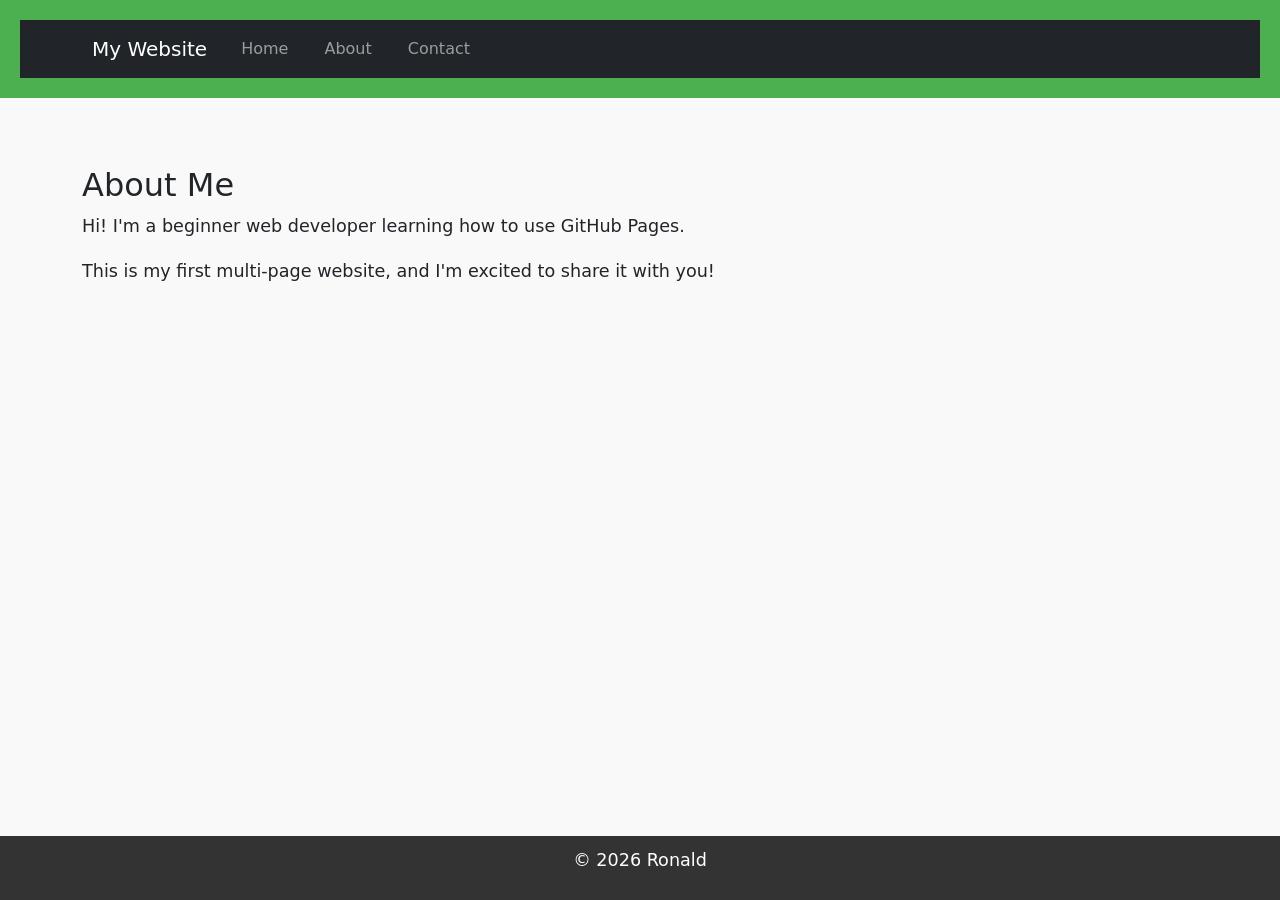
<file: About.html>
<!DOCTYPE html>

<html lang="en">

<head>

<meta charset="UTF-8">

<meta name="viewport" content="width=device-width, initial-scale=1.0">

<title>About Me</title>

<!-- Bootstrap CSS --> 

<link href="https://cdn.jsdelivr.net/npm/bootstrap@5.3.0/dist/css/bootstrap.min.css" rel="stylesheet"> 

<!-- Custom CSS -->
  
<link rel="stylesheet" href="styles.css">

</head>

<body>

<header>
  
  <nav class="navbar navbar-expand-lg navbar-dark bg-dark"> 

        <div class="container"> 

            <a class="navbar-brand" href="index.html">My Website</a> 

            <button class="navbar-toggler" type="button" data-bs-toggle="collapse" data-bs-target="#navbarNav"> 

                <span class="navbar-toggler-icon"></span> 

            </button> 

            <div class="collapse navbar-collapse" id="navbarNav"> 

                <ul class="navbar-nav"> 

                    <li class="nav-item"> 

                        <a class="nav-link" href="index.html">Home</a> 

                    </li> 

                    <li class="nav-item"> 

                        <a class="nav-link" href="About.html">About</a> 

                    </li> 

                    <li class="nav-item"> 

                        <a class="nav-link" href="Contact.html">Contact</a> 

                    </li> 

                </ul> 

            </div> 

        </div> 

    </nav>  

</header>


<main class="container my-5">
  
  <h2>About Me</h2>

  <p>Hi! I'm a beginner web developer learning how to use GitHub Pages.</p>

  <p>This is my first multi-page website, and I'm excited to share it with you!</p>

</main>

<footer>

<p>&copy; 2026 Ronald</p>

</footer>
    <!-- Bootstrap JS and dependencies --> 

    <script src="https://cdn.jsdelivr.net/npm/@popperjs/core@2.11.6/dist/umd/popper.min.js"></script> 

    <script src="https://cdn.jsdelivr.net/npm/bootstrap@5.3.0/dist/js/bootstrap.min.js"></script> 
</body>

</html>
</file>
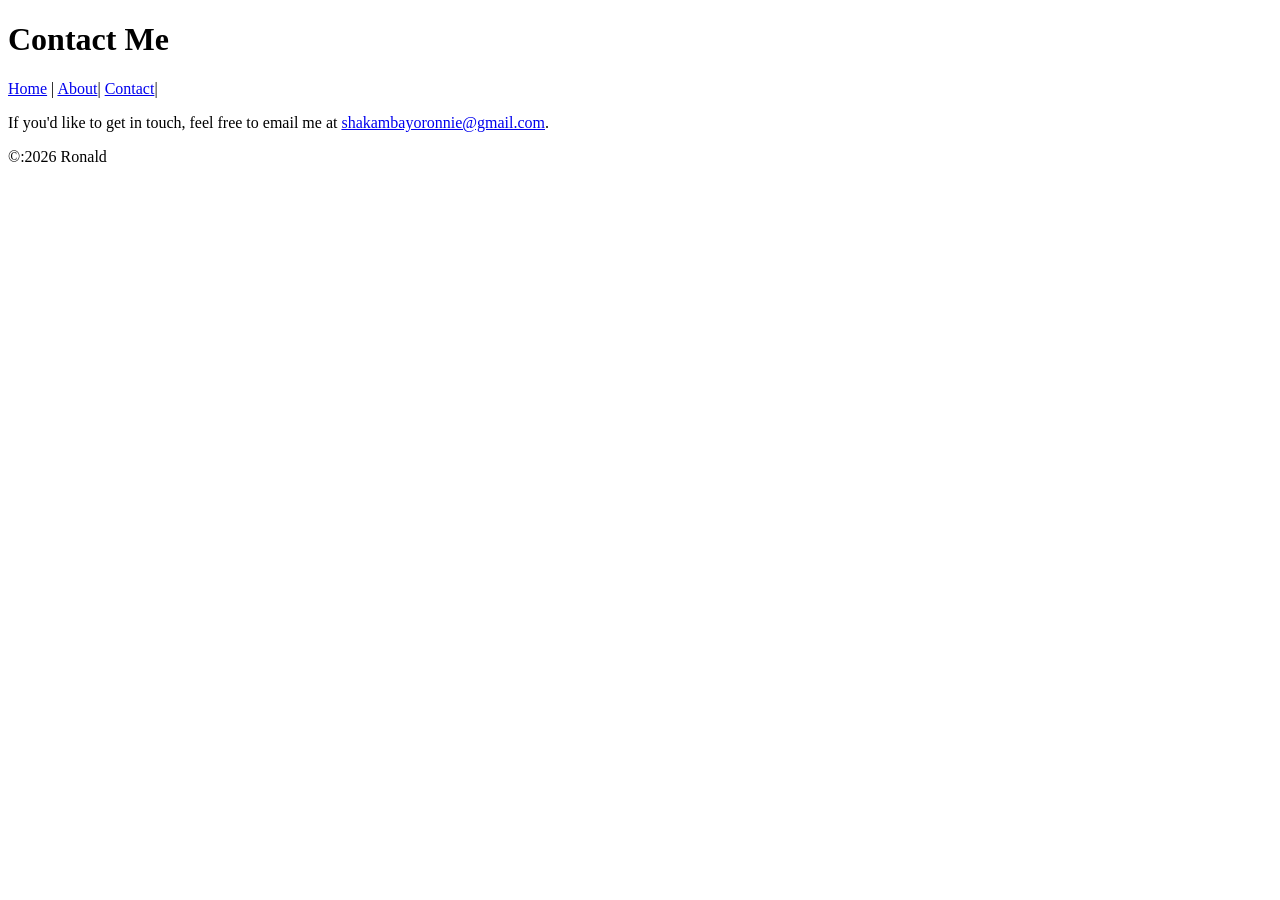
<file: Contact-us.html>
<!DOCTYPE html>

<html lang="en">

<head>

    <meta charset="UTF-8">

    <meta name="viewpoint" content="width=device-width, intial-scale=1.0">

    <title>Contact Me</title>

</head>

<body>

   <header>

       <h1>Contact Me</h1>

       <nav>
          <a href="index.html">Home</a> |
          <a href="About.html">About</a>| 
          <a href="Contact.html">Contact</a>|

       </nav>

    </header>

    <main>

        <P>If you'd like to get in touch, feel free to email me at <a href="shakambayoronnie@gmail.com">shakambayoronnie@gmail.com</a>.</P>

        
    </main>


    <footer>
        <p>&copy:2026 Ronald</p>

    </footer>

</body>

</html>
</file>
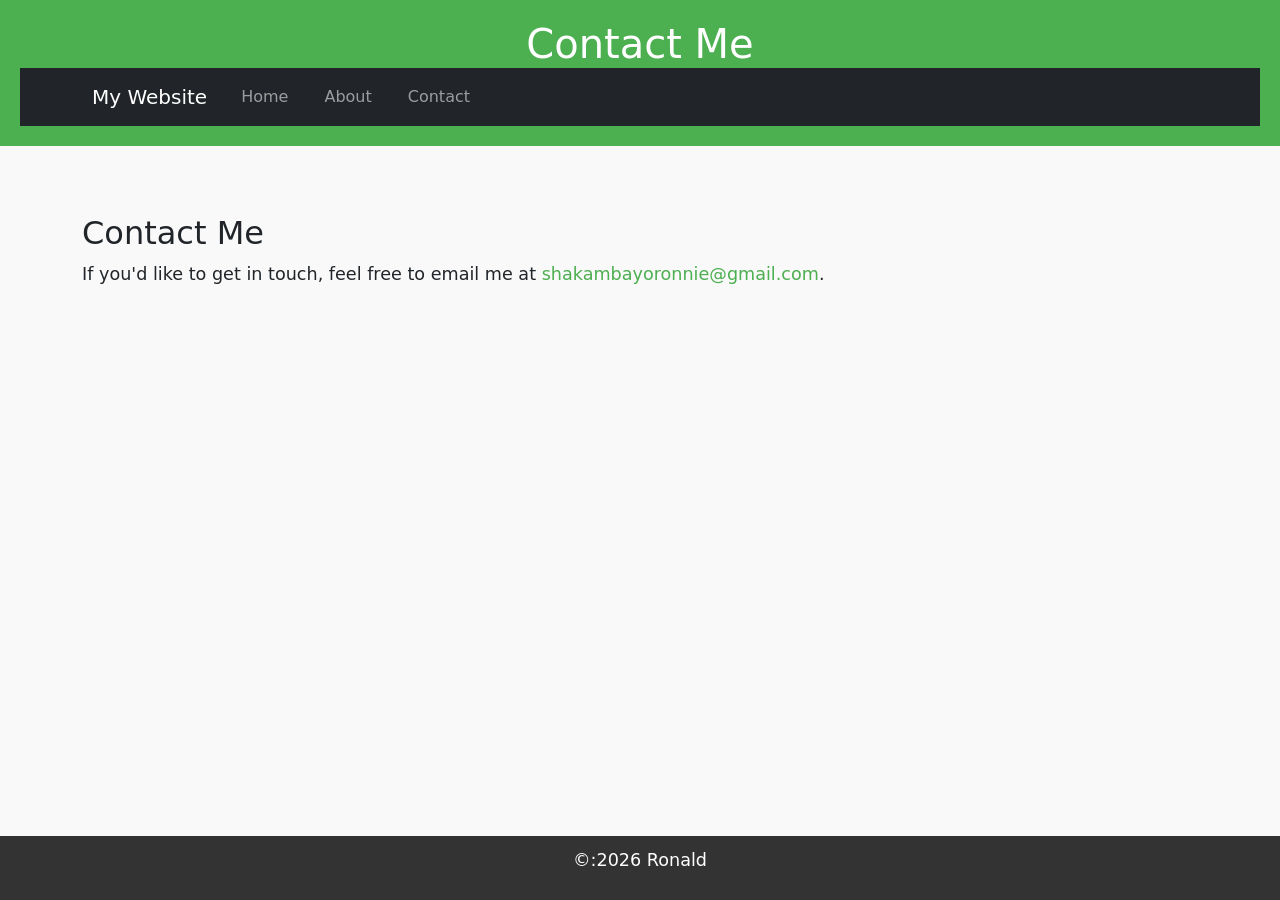
<file: Contact.html>
<!DOCTYPE html>

<html lang="en">

<head>

    <meta charset="UTF-8">

    <meta name="viewpoint" content="width=device-width, intial-scale=1.0">

    <title>Contact Me</title>
   
    <!-- Bootstrap CSS --> 

    <link href="https://cdn.jsdelivr.net/npm/bootstrap@5.3.0/dist/css/bootstrap.min.css" rel="stylesheet"> 

    <!-- Custom CSS --> 
   
    <link rel="stylesheet" href="styles.css">

</head>

<body>

   <header>

     <h1>Contact Me</h1>
       
         <nav class="navbar navbar-expand-lg navbar-dark bg-dark"> 

            <div class="container"> 

              <a class="navbar-brand" href="index.html">My Website</a> 

              <button class="navbar-toggler" type="button" data-bs-toggle="collapse" data-bs-target="#navbarNav"> 

                <span class="navbar-toggler-icon"></span> 

            </button> 

            <div class="collapse navbar-collapse" id="navbarNav"> 

                <ul class="navbar-nav"> 

                    <li class="nav-item"> 

                        <a class="nav-link" href="index.html">Home</a> 

                    </li> 

                    <li class="nav-item"> 

                        <a class="nav-link" href="About.html">About</a> 

                    </li> 

                    <li class="nav-item"> 

                        <a class="nav-link" href="Contact.html">Contact</a> 

                    </li> 

                </ul> 

            </div> 

        </div> 

    </nav> 

    </header>

    <main class="container my-5">
       
        <h2>Contact Me</h2>  
        
        <P>If you'd like to get in touch, feel free to email me at <a href="shakambayoronnie@gmail.com">shakambayoronnie@gmail.com</a>.</P>
    
    </main>

    <footer>
        <p>&copy:2026 Ronald</p>

    </footer>
    
    <!-- Bootstrap JS and dependencies --> 

    <script src="https://cdn.jsdelivr.net/npm/@popperjs/core@2.11.6/dist/umd/popper.min.js"></script> 

    <script src="https://cdn.jsdelivr.net/npm/bootstrap@5.3.0/dist/js/bootstrap.min.js"></script>
</body>

</html>
</file>
<file: styles.css>
body {
  font-family: Arial, sans-serif
  color: #333;
  background-color: #f9f9f9;
  margin: 0;
  padding: 0;
  line-height: 1.6;
}
  
header {
  background-color: #4CAF50;
  color: white;
  padding: 20px;
  text-align: center;
  }

header h1 {
  margin: 0;
}

nav a {
  color: white;
  text-decoration: none;
  margin: 0 10px;
}

nav a {
  text-decoration: underline;
}

main {
  padding: 20px;
  max-width: 800px
  margin: 0 auto;
}

main img {
  max-width: 100%;
  height: auto;
  display: block;
  margin: 20px 0;
}

footer {
  background-color: #333;
  color: white;
  text-align: center;
  padding: 10px;
  position: fixed;
  bottom: 0;
  width: 100%;
}

p {
  font-size: 1.1em;
}

a {
  color:#4CAF50;
  Text-decoration: none;
}

a:hover {
  text-decoration: underline;
}

img {
  border: 5px solid #4CAF50;
  border-radius: 10px;
}

main a[href^="mailto:"] {
  color: #ff5722;
  font-weight: bold;
}
</file>
